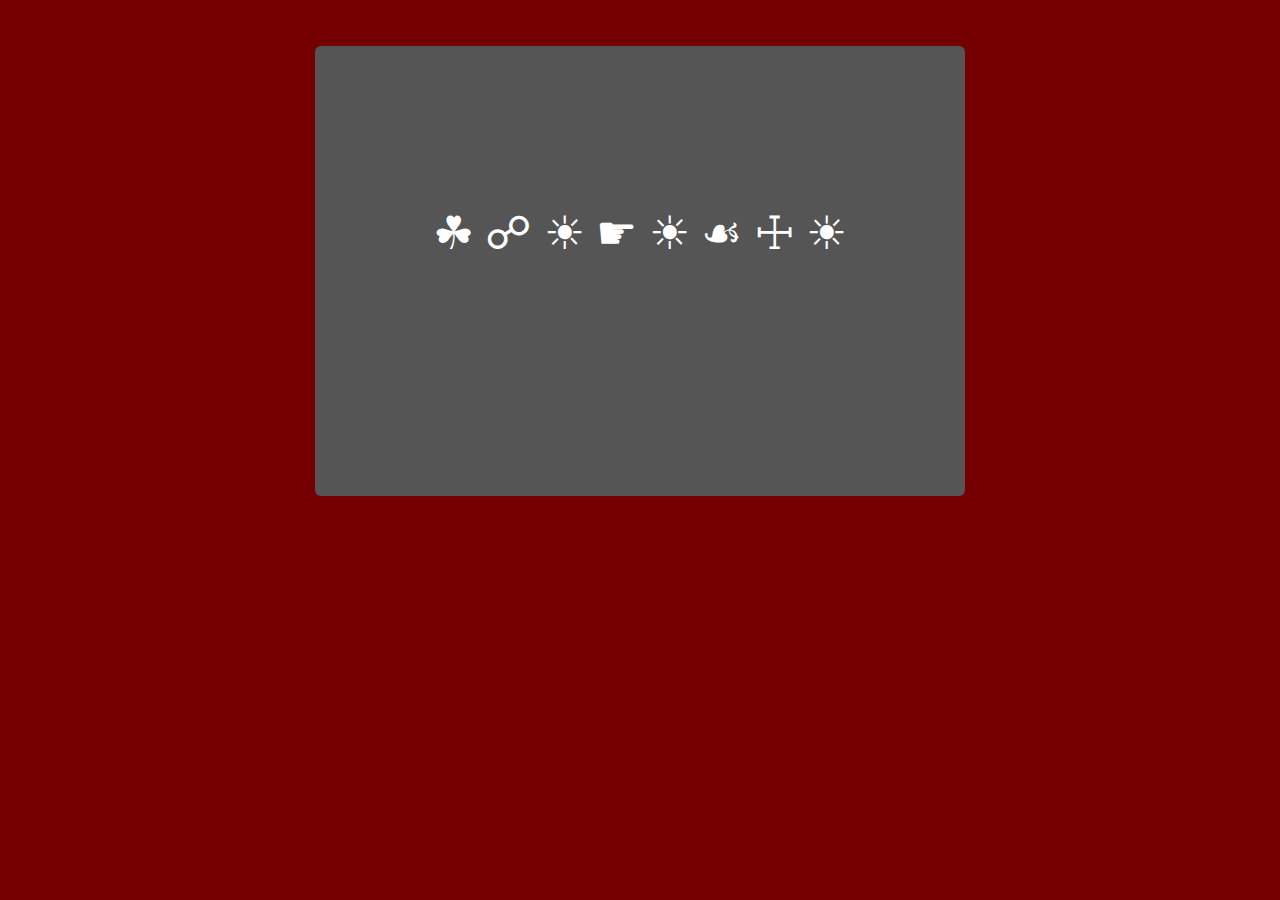
<file: index.html>
<!DOCTYPE html>
<html lang="en">
  <head>
    <meta charset="UTF-8" />
    <meta http-equiv="X-UA-Compatible" content="IE=edge" />
    <meta name="viewport" content="width=device-width, initial-scale=1.0" />
    <title>ENIGMA</title>
    <link rel="stylesheet" href="styles.css" />
    <script src="main.js"></script>
  </head>
  <body>
      <div class="inicio">
        <p class="textoInicio">
          &#9752; &#9741; &#9728; <a class="link" href="try/actualClues.html"> &#9755;</a> &#9728; &#9753; &#9769; &#9728;
        </p>
      </div>
    </a>
  </body>
</html>
</file>
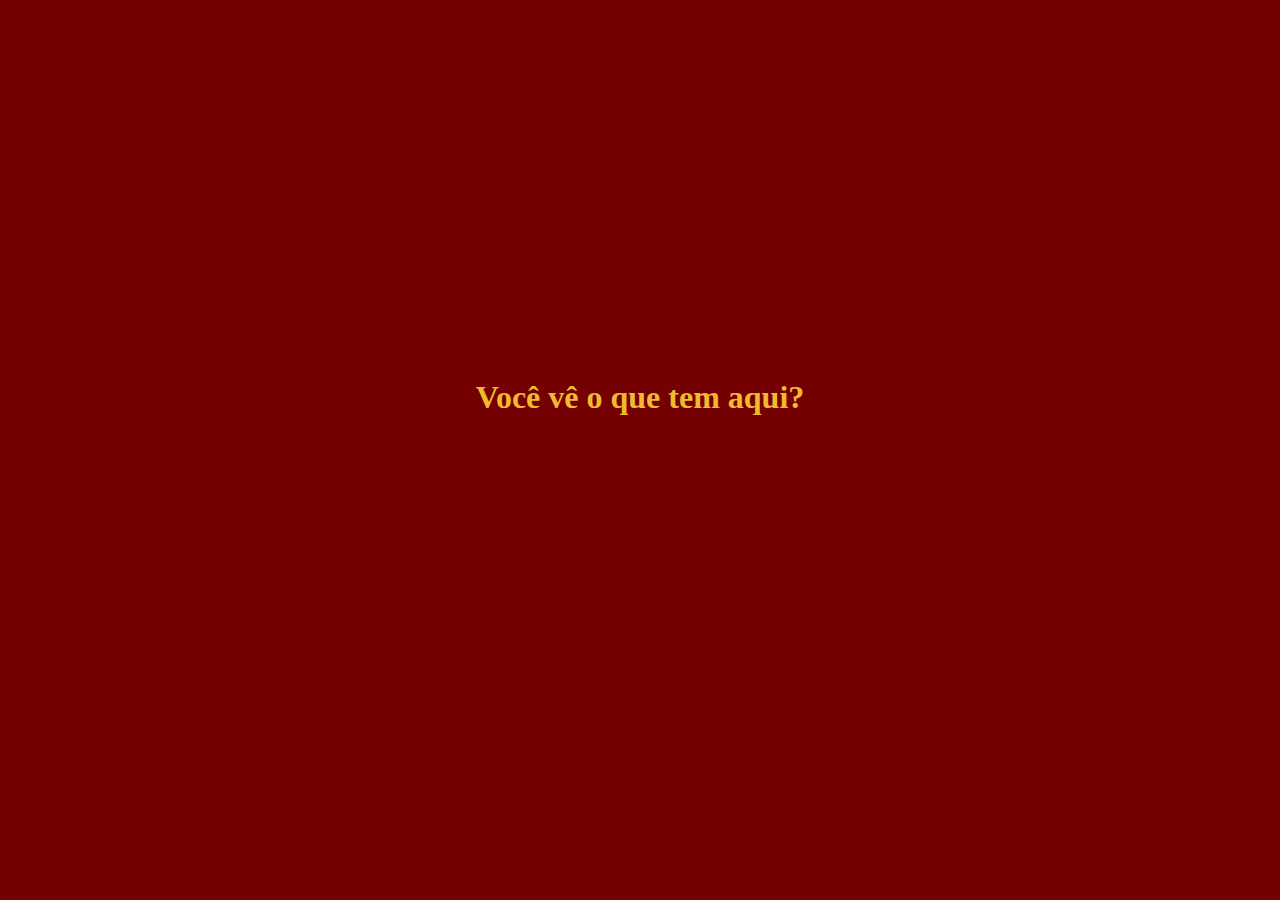
<file: actualClues.html>
<!DOCTYPE html>
<html lang="en">
  <head>
    <meta charset="UTF-8" />
    <meta http-equiv="X-UA-Compatible" content="IE=edge" />
    <meta name="viewport" content="width=device-width, initial-scale=1.0" />
    <title>ENIGMA</title>
    <link rel="stylesheet" href="styles.css" />
    <script src="main.js"></script>
  </head>
  <body>
    <h1>Você vê o que tem <span onmouseover="popUp()">aqui</span>?</h1>
    <div class="popup">
      <p class="popuptext" id="myPopup">
        Abro no <span onclick="popUp2()">fecho</span>
      </p>
    </div>

    <div class="popup2">
      <p class="popuptext2" id="myPopup2">
        a &#9774; b &#9734; c &#9736; d &#9738; e &#9728; f &#9735; g &#9729; h
        &#9816;

        <br />
        i &#9759; j &#9763; k &#9730; l &#9834; m &#9731; n &#9753; o &#9854;
        <br />
        p &#9752; q &#9770; r &#9741; s &#9755; t &#9769; u &#9775; v &#9793; x
        &#9788; z &#9786;
        <br />
        <br />
        &#9752; &#9741; &#9728; &#9755; &#9728; &#9753; &#9769; &#9728;
      </p>
    </div>
  </body>
</html>
</file>
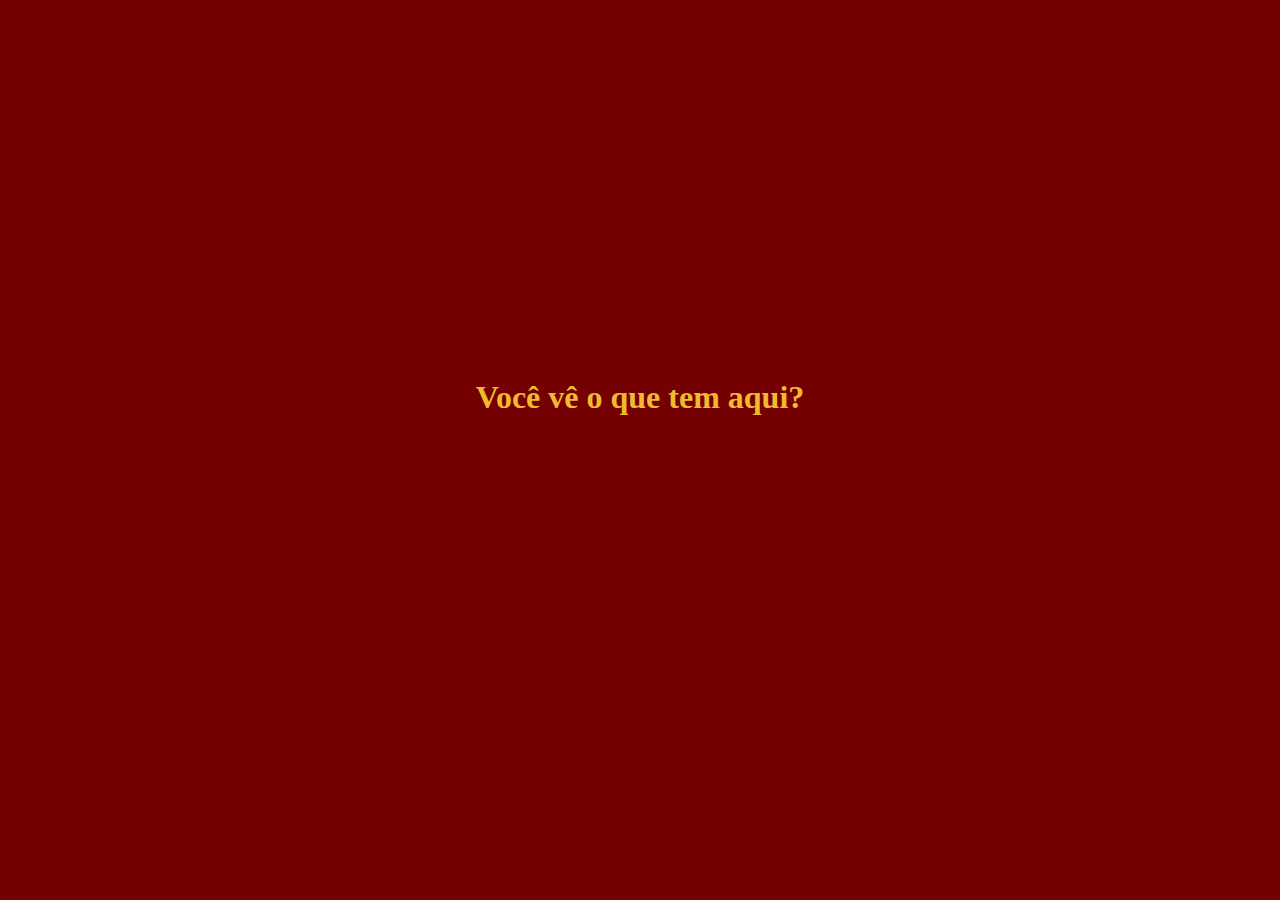
<file: try/actualClues.html>
<!DOCTYPE html>
<html lang="en">
  <head>
    <meta charset="UTF-8" />
    <meta http-equiv="X-UA-Compatible" content="IE=edge" />
    <meta name="viewport" content="width=device-width, initial-scale=1.0" />
    <title>ENIGMA</title>
    <link rel="stylesheet" href="../styles.css" />
    <script src="../main.js"></script>
  </head>
  <body>
    <h1>Você vê o que tem <span onmouseover="popUp()">aqui</span>?</h1>
    <div class="popup">
      <p class="popuptext" id="myPopup">
        Abro no <span onclick="popUp2()">fecho</span>
      </p>
    </div>

    <div class="popup2">
      <p class="popuptext2" id="myPopup2">
        a &#9774; b &#9734; c &#9736; d &#9738; e &#9728; f &#9735; g &#9729; h
        &#9816;

        <br />
        i &#9759; j &#9763; k &#9730; l &#9834; m &#9731; n &#9753; o &#9854;
        <br />
        p &#9752; q &#9770; r &#9741; s &#9755; t &#9769; u &#9775; v &#9793; x
        &#9788; z &#9786;
        <br />
        <br />
        &#9752; &#9741; &#9728; &#9755; &#9728; &#9753; &#9769; &#9728;
      </p>
    </div>
  </body>
</html>
</file>
<file: styles.css>
body {
  background-color: #740001;
}
h1 {
  text-align: center;
  margin-top: 30%;
  color: #eeba30;
}

.link {
  text-decoration: none;
  color: #fff;
  cursor: default;
}

.inicio {
  margin: auto;
  width: 650px;
  height: 450px;
  background-color: #555;
  border-radius: 6px;
}

.textoInicio {
  padding: 160px 0;
  font-size: 46px;
  text-align: center;
  vertical-align: middle;
  color: #fff;
}

/* Popup container */
.popup {
  position: relative;
  left: 53%;
  top: -4rem;
  display: inline-block;
}

/* The actual popup (appears on top) */
.popup .popuptext {
  visibility: hidden;
  width: 160px;
  background-color: #555;
  color: #fff;
  text-align: center;
  border-radius: 6px;
  padding: 8px 0;
  position: absolute;
  z-index: 1;
  bottom: 125%;
  left: 50%;
}

/* Popup arrow */
.popup .popuptext::after {
  content: "";
  position: absolute;
  top: 100%;
  left: 50%;
  margin-left: -5px;
  border-width: 5px;
  border-style: solid;
  border-color: #555 transparent transparent transparent;
}

/* Toggle this class when clicking on the popup container (hide and show the popup) */
.popup .show {
  visibility: visible;
  -webkit-animation: fadeIn 1s;
  animation: fadeIn 1s;
}

/* Add animation (fade in the popup) */
@-webkit-keyframes fadeIn {
  from {
    opacity: 0;
  }
  to {
    opacity: 1;
  }
}

@keyframes fadeIn {
  from {
    opacity: 0;
  }
  to {
    opacity: 1;
  }
}

/* Popup container 2 */
.popup2 {
  position: relative;
  left: 20%;
  top: 4rem;
  display: inline-block;
}

/* The actual popup (appears on top) */
.popup2 .popuptext2 {
  visibility: hidden;
  width: 800px;
  background-color: #555;
  color: #fff;
  font-size: 40px;
  text-align: center;
  border-radius: 6px;
  padding: 80px 0;
  position: absolute;
  z-index: 1;
  bottom: 125%;
  left: 50%;
}

.alpha {
  font-size: 42px;
}

/* Popup arrow */
.popup2 .popuptext2::after {
  content: "";
  position: absolute;
  top: 100%;
  left: 50%;
  margin-left: -5px;
  border-width: 5px;
  border-style: solid;
  border-color: #555 transparent transparent transparent;
}

/* Toggle this class when clicking on the popup container (hide and show the popup) */
.popup2 .show2 {
  visibility: visible;
  -webkit-animation: fadeIn2 1s;
  animation: fadeIn2 1s;
}

/* Add animation (fade in the popup) */
@-webkit-keyframes fadeIn2 {
  from {
    opacity: 0;
  }
  to {
    opacity: 1;
  }
}

@keyframes fadeIn2 {
  from {
    opacity: 0;
  }
  to {
    opacity: 1;
  }
}
</file>
